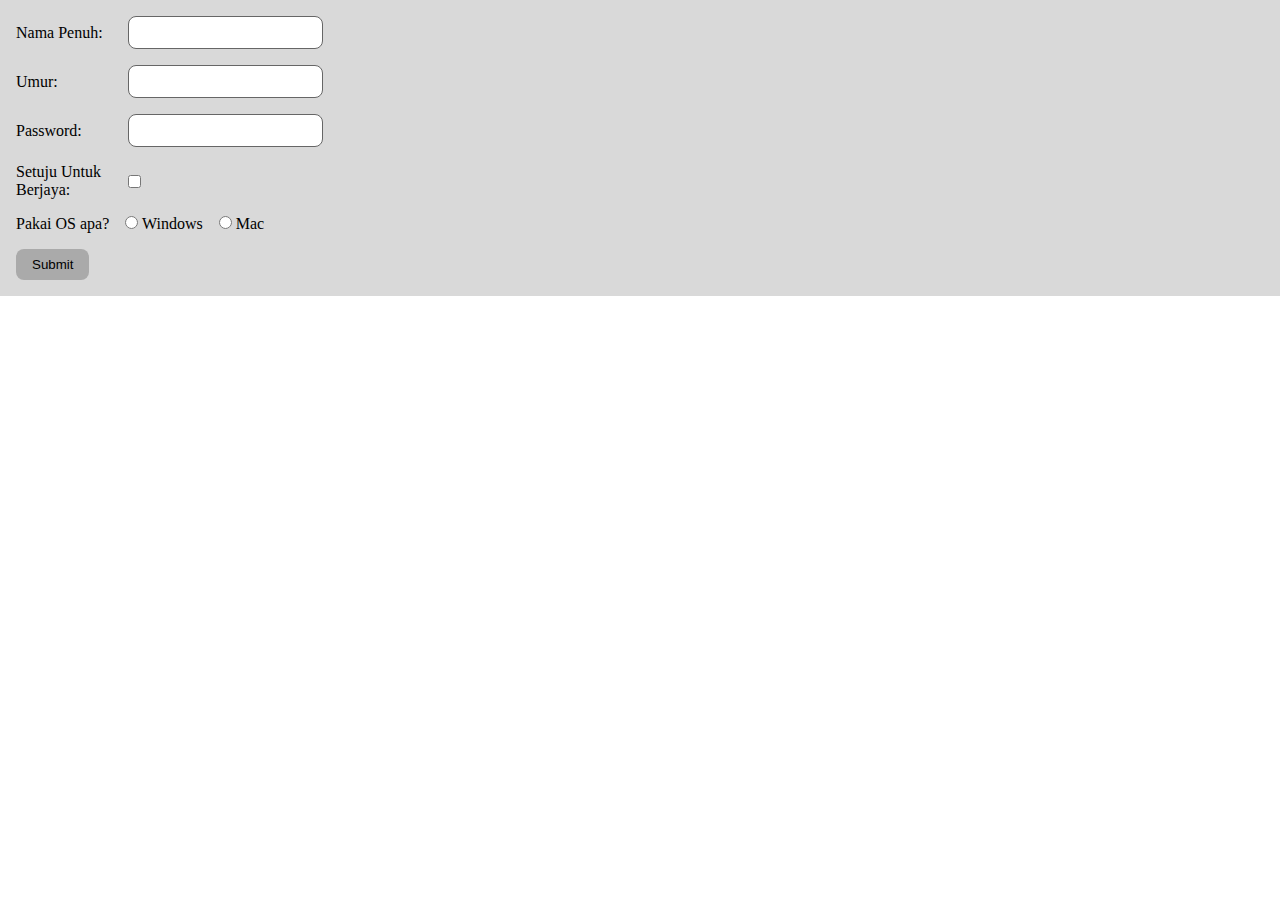
<file: index.html>
<!DOCTYPE html>
<html lang="en">
<head>
    <meta charset="UTF-8">
    <meta name="viewport" content="width=device-width, initial-scale=1.0">
    <title>Borang</title>
    <link rel="stylesheet" href="index.css">
</head>
<body>
    <form method="post" action="submit.html">
        <div>
            <label for="nama-penuh">Nama Penuh: </label>
            <input type="text" id="nama-penuh" 
            name="nama-penuh">
        </div>
        <div>
            <label for="umur">Umur: </label>
            <input type="number" id="umur" 
            name="umur">
        </div>
        <div>
            <label for="password">Password: </label>
            <input type="password" id="password" 
            name="password">
        </div>
        <div>
            <label for="setuju">Setuju Untuk Berjaya: </label>
            <input type="checkbox" id="setuju" 
            name="setuju">
        </div>
        <fieldset>
            <p>Pakai OS apa?</p>
            <div>
              <input type="radio" id="os-windows" name="os" value="windows">
              <label for="os-windows">Windows</label>
            </div>
            <div>
              <input type="radio" id="os-mac" name="os" value="mac">
              <label for="os-mac">Mac</label>
            </div>
          </fieldset>

          <button type="submit">Submit</button>
        </form>
    </form>

    <script>
        document.addEventListener('submit', (event) => {
          event.preventDefault();
          const form = event.target;
          const formData = new FormData(form);
          const data = {};
          for (const [key, value] of formData.entries()) {
            data[key] = value;
          }
          console.log(data);
        });
      </script>

</body>
</html>
</file>
<file: index.css>
* {
    box-sizing: border-box;
    padding: 0;
    margin: 0;
  }
  
  form {
    display: flex;
    flex-direction: column;
    gap: 16px;
    padding: 16px;
    background-color: #d9d9d9;
  }
  
  form > div,
  form > fieldset {
    display: flex;
    flex-direction: row;
    gap: 16px;
    align-items: center;
  }
  
  fieldset {
    border: 0px;
  }
  
  form > div > label {
    width: 12ch;
  }
  
  input {
    padding: 8px;
    border-radius: 8px;
    outline: none;
    border: 1px solid #666666;
  }
  
  form button {
    width: fit-content;
  }
  
  button {
    padding: 8px 16px;
    border: none;
    background-color: #aaaaaa;
    border-radius: 8px;
    cursor: pointer;
  }
</file>
